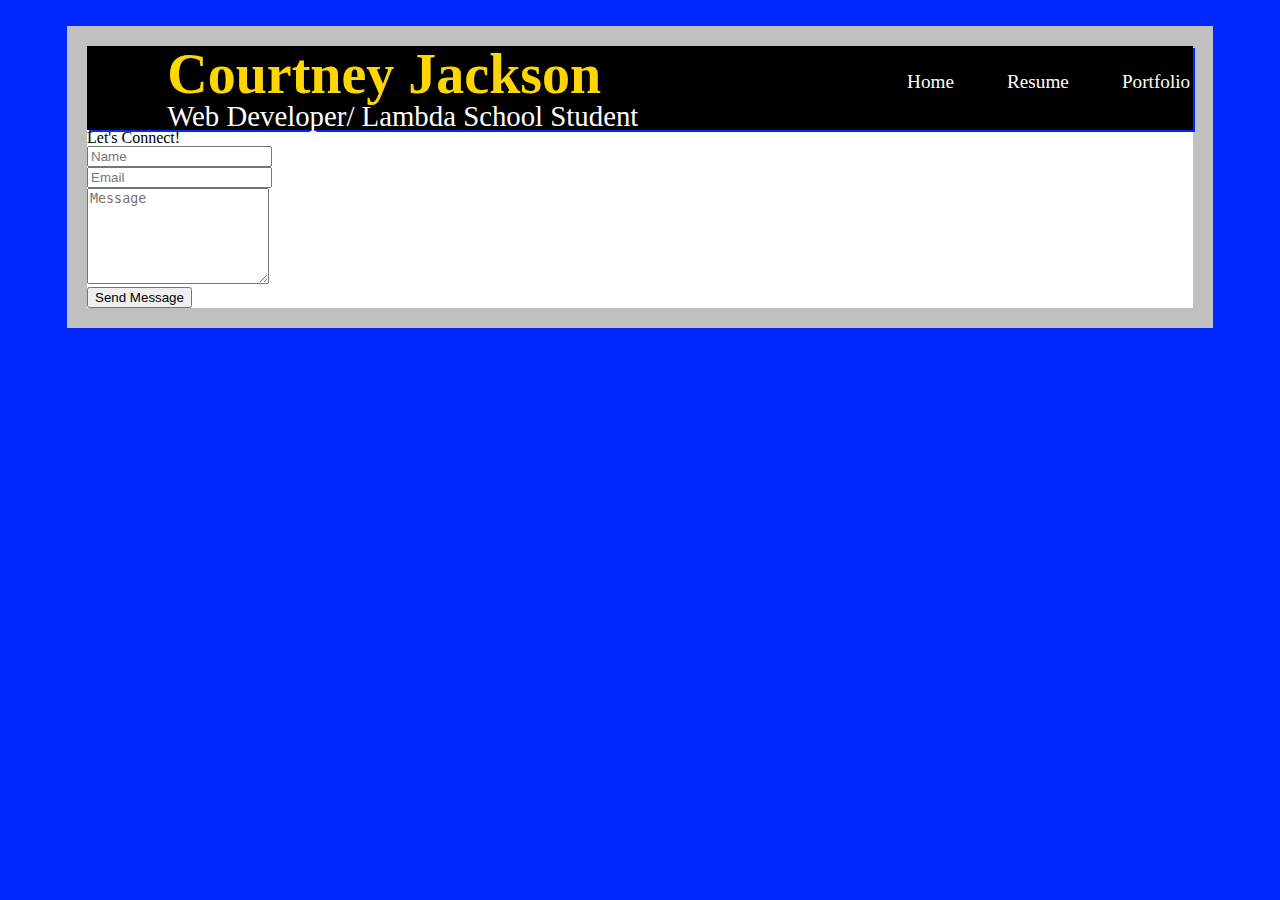
<file: contact.html>
<!DOCTYPE html>
<html lang ="en">
    <head>
        <title>Courtney Jackson - Contact</title>
        <meta charset="utf-8" />
        <meta name="viewport" content="width=device-width, initial-scale=1, user-scalable=no" />
        <link href="css/index.css" rel="stylesheet">
        <noscript><link rel="stylesheet" href="assets/css/noscript.css" /></noscript>
    </head>
    <body>
        <div class = "container home">

            <header class="top">
                <div class="top-stuff">
                    <div class = "me">
                        <h1>Courtney Jackson</h1>
                        <p>Web Developer/ Lambda School Student</p>
                    </div>
                    <nav id="links">
                        <a class="fun" href = "index.html">Home</a>
                        <a class="fun" href = "resume.html">Resume</a>
                        <a class="fun" href = "portfolio.html">Portfolio</a>
                    </nav>
                </div>
                
            </header>

            <section id="contact">
                <div class="content">
                    <header>
                        <h2>Let's Connect!</h2>                          
                    </header>
                    <div class="box">
                        <form method="post" action="#">
                            <div class="fields">
                                <div class="field half"><input type="text" name="name" placeholder="Name" /></div>
                                <div class="field half"><input type="email" name="email" placeholder="Email" /></div>
                                <div class="field"><textarea name="message" placeholder="Message" rows="6"></textarea></div>
                            </div>
                            <ul class="actions special">
                                <li><input type="submit" value="Send Message" /></li>
                            </ul>
                        </form>
                    </div>
                </div>
            </section>
        </div>
        
    </body>
</html>
</file>
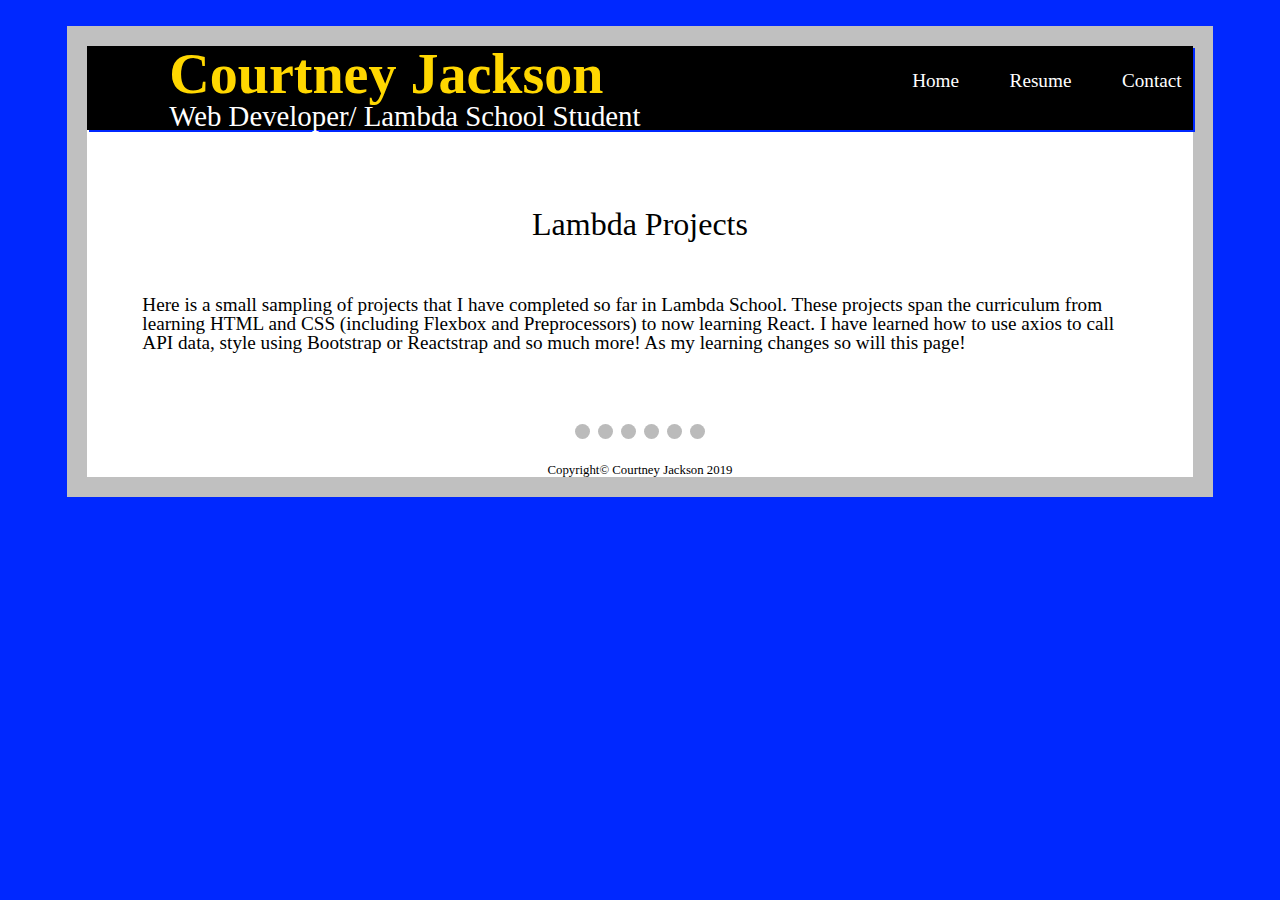
<file: portfolio.html>
<!DOCTYPE html>
<html lang="en">
    <head>
        <title>Courtney Jackson - Portfolio</title>
        <meta charset="utf-8" />
        <meta name="viewport" content="width=device-width, initial-scale=1, user-scalable=no" />
        <link href="css/index.css" rel="stylesheet">
        <script src="JS/slide.js"></script>
        <noscript><link rel="stylesheet" href="assets/css/noscript.css" /></noscript>
    </head>
    <body>
        <div class = "portfolio home">
            <header class="top">
                <div class="top-stuff">
                    <div class = "me">
                        <h1>Courtney Jackson</h1>
                        <p>Web Developer/ Lambda School Student</p>
                    </div>
                    <nav id="links">
                        <a class="fun" href = "index.html">Home</a>
                        <a class="fun" href = "resume.html">Resume</a>
                        <a class="fun" href = "#">Contact</a>
                    </nav>
                </div>            
            </header>

            <section class = "description">
                <h2>Lambda Projects</h2>
                <p>Here is a small sampling of projects that I have completed so far in Lambda School. These projects span the curriculum from learning HTML and CSS (including Flexbox and Preprocessors) to now learning React. I have learned how to use axios to call API data, style using Bootstrap or Reactstrap and so much more! As my learning changes so will this page!</p>
            </section>

            
            <div class="slideshow-container">
            
                <div class="mySlides fade">
                    <div class="title">Great Idea - CSS</div>
                    <img src="img/greatidea1.jpg" style="width:100%">
                    <div class="text">One of my first projects, I had to move elements around to match a design file. <a href= "https://github.com/CourtneyJa/User-Interface/commit/e56d4edfde43e83d045fe628180ef34f0adffdc4">Click here</a> to view the code</div>
                </div>
            
                <div class="mySlides fade">
                    <div class="title">Zim Resume - LESS</div>
                    <img src="img/zimresume.JPG" style="width:100%">
                    <div class="text">This project required creating our own resume and designing it using LESS.<a href= "https://courtneyja.github.io/Preprocessor-I/">Click here</a> to view the site.</div>
                </div>
            
                <div class="mySlides fade">
                    <div class="title">Fun Bus - DOM II</div>
                    <a href = "https://cj-funbus-dom2.netlify.com"><img src="img/dom2fun.JPG" style="width:100%"></a>
                    <div class="text">In this project, I learned how to manipulate elements using the DOM. Click the image to view the site. <a href= "https://github.com/CourtneyJa/DOM-II/pull/1">Click here</a> to view the code.</div>
                </div>

                <div class="mySlides fade">
                    <div class="title">Git Card - API</div>
                    <a href = "https://cj-github-usercard.netlify.com"><img src="img/githubuser.JPG" style="width:100%"></a>
                    <div class="text">For this project, an axios call was made for data from Github. Click the image to view the site. <a href= "https://github.com/CourtneyJa/github-usercard/pull/1">Click here</a> to view the code.</div>
                </div>
                <div class="mySlides fade">
                    <div class="title">Calculator - API React</div>
                    <a href = "https://cj-lambda-calc.netlify.com"><img src="img/calculator.JPG" style="width:100%"></a>
                    <div class="text">This was fun/frustrating! Working in React and style done in React with Bootstrap. Note: it is not functional. Click the image to view the site. <a href= "https://github.com/CourtneyJa/lambda-calculator1/pull/2">Click here</a> to view the code.</div>
                </div>
                <div class="mySlides fade">
                    <div class="title">NASA POD - API React</div>
                    <a href = "https://cj-nasa-pod.netlify.com"><img src="img/nasa.JPG" style="width:100%"></a>
                    <div class="text">This project was so fun AND bonus because I love space! Here, I did another axios call for data and built the app using React. Click the image to view the site. <a href= "https://github.com/CourtneyJa/nasa-photo-of-the-day/pull/1">Click here</a> to view the code.</div>
                </div> 
                
                
                <a class="prev" onclick="plusSlides(-1)">&#10094;</a>
                <a class="next" onclick="plusSlides(1)">&#10095;</a>
            </div>
            <br>
            
            
            <div style="text-align:center">
                <span class="dot" onclick="currentSlide(1)"></span>
                <span class="dot" onclick="currentSlide(2)"></span>
                <span class="dot" onclick="currentSlide(3)"></span>
                <span class="dot" onclick="currentSlide(4)"></span>
                <span class="dot" onclick="currentSlide(5)"></span>
                <span class="dot" onclick="currentSlide(6)"></span>
            </div>

            <footer id="footer">
                <p>Copyright© Courtney Jackson 2019</p>
            </footer> 

        </div>
          
    </body>
</html>
</file>
<file: css/index.css>
/* http://meyerweb.com/eric/tools/css/reset/ 
   v2.0 | 20110126
   License: none (public domain)
*/
html,
body,
div,
span,
applet,
object,
iframe,
h1,
h2,
h3,
h4,
h5,
h6,
p,
blockquote,
pre,
a,
abbr,
acronym,
address,
big,
cite,
code,
del,
dfn,
em,
img,
ins,
kbd,
q,
s,
samp,
small,
strike,
strong,
sub,
sup,
tt,
var,
b,
u,
i,
center,
dl,
dt,
dd,
ol,
ul,
li,
fieldset,
form,
label,
legend,
table,
caption,
tbody,
tfoot,
thead,
tr,
th,
td,
article,
aside,
canvas,
details,
embed,
figure,
figcaption,
footer,
header,
hgroup,
menu,
nav,
output,
ruby,
section,
summary,
time,
mark,
audio,
video {
  margin: 0;
  padding: 0;
  border: 0;
  font-size: 100%;
  font: inherit;
  vertical-align: baseline;
}
/* HTML5 display-role reset for older browsers */
article,
aside,
details,
figcaption,
figure,
footer,
header,
hgroup,
menu,
nav,
section {
  display: block;
}
body {
  line-height: 1;
}
ol,
ul {
  list-style: none;
}
blockquote,
q {
  quotes: none;
}
blockquote:before,
blockquote:after,
q:before,
q:after {
  content: '';
  content: none;
}
table {
  border-collapse: collapse;
  border-spacing: 0;
}
html {
  background-color: #0028ff;
}
body {
  display: flex;
  justify-content: space-around;
  padding: 2%;
}
.home {
  background-color: #FFFFFF;
  width: 90%;
  border: 20px solid #C0C0C0;
}
.home .top {
  width: 100%;
}
.home .top .top-stuff {
  width: 100%;
  display: flex;
  flex-wrap: wrap;
  justify-content: space-around;
  background-color: #000000;
  box-shadow: 2px 2px #0028ff;
}
.home .top .top-stuff .me {
  width: 50%;
}
.home .top .top-stuff .me h1 {
  font-size: 3.5rem;
  font-weight: bolder;
  width: 100%;
  color: #ffd700;
}
.home .top .top-stuff .me p {
  font-size: 1.8rem;
  width: 100%;
  color: #FFFFFF;
}
.home .top .top-stuff #links {
  display: flex;
  flex-direction: row;
  justify-content: space-around;
  margin-right: 5%;
}
.home .top .top-stuff #links .fun {
  margin: 15%;
  text-decoration: none;
  font-size: 1.2rem;
  color: #FFFFFF;
}
.home .sidebar {
  width: 30%;
}
.home .sidebar img {
  width: 162px;
  margin-top: 0.5%;
}
.home .sidebar .content-btns .link-btn {
  width: 160px;
  height: 70px;
  display: flex;
  align-items: center;
  justify-content: center;
  border: 1px solid #a19f9f;
  text-decoration: none;
  font-size: 1.5rem;
  color: #000000;
}
.home .sidebar .content-btns .link-btn:hover {
  background-color: #ffd700;
  box-shadow: 2px 2px #0028ff;
}
.home .intro {
  width: 60%;
  display: flex;
  flex-direction: column;
  justify-content: space-around;
  position: absolute;
  top: 40%;
  left: 25%;
}
.home .intro h2 {
  display: flex;
  align-items: center;
  justify-content: center;
  font-size: 2.2rem;
  padding-bottom: 8%;
}
.home .intro p {
  text-align: center;
  font-size: 1.2rem;
  line-height: 125%;
}
.home #footer p {
  padding-top: 2%;
  display: flex;
  justify-content: center;
  font-size: 0.8rem;
}
.home .content-header {
  display: flex;
  align-items: center;
  justify-content: center;
  flex-direction: column;
}
.home .content-header .meet {
  font-size: 2.2rem;
  padding: 3%;
}
.home .content-header p {
  font-size: 1.3rem;
  padding-bottom: 6%;
}
.home .skills {
  width: 45%;
  border: 2px solid #ffd700;
  padding: 1%;
  padding-bottom: 2%;
  margin: 2%;
}
.home .skills h4 {
  font-size: 1.5rem;
  padding-bottom: 4%;
}
.home .skills li:before {
  content: '\0027a2';
  padding: 1%;
}
.home .skills-learned {
  width: 35%;
  border: 2px solid #ffd700;
  padding: 1%;
  padding-bottom: 1.5%;
  margin: 2%;
  display: flex;
  justify-content: space-around;
  flex-direction: column;
  position: absolute;
  top: 51%;
  left: 52%;
}
.home .skills-learned h4 {
  font-size: 1.5rem;
  padding-bottom: 4%;
}
.home .skills-learned li:before {
  content: '\0027a2';
  padding: 2%;
}
.home .slaving {
  padding-left: 2%;
  padding-bottom: 1.4%;
}
.home .slaving h2 {
  padding-left: 18%;
  font-size: 1.5rem;
  padding-top: 2%;
  padding-bottom: 1.2%;
}
.home .slaving h4 {
  font-size: 1.2rem;
}
.home .slaving h5 {
  font-size: 1.1rem;
  line-height: 1.5rem;
}
.home .slaving h6 {
  font-size: 1.1rem;
  line-height: 1.5rem;
  padding-bottom: 1%;
}
.home .slaving ul {
  display: flex;
  flex-direction: row;
}
.home .slaving ul .lists {
  width: 50%;
}
.home .slaving ul .lists li:before {
  content: '\0027a2';
  padding: 2%;
}
.home .description h2 {
  font-size: 2rem;
  padding-top: 7%;
  display: flex;
  align-items: center;
  justify-content: center;
}
.home .description p {
  padding: 5%;
  font-size: 1.2rem;
}



/* Slideshow container */
.slideshow-container {
  max-width: 900px;
  position: relative;
  margin: auto;
}

/* Hide the images by default */
.mySlides {
  display: none;
}

img{
  width: 75%;
  height: 55%;
}

/* Next & previous buttons */
.prev, .next {
  cursor: pointer;
  position: absolute;
  top: 50%;
  width: auto;
  margin-top: -22px;
  padding: 16px;
  color: white;
  font-weight: bold;
  font-size: 18px;
  transition: 0.6s ease;
  border-radius: 0 3px 3px 0;
  user-select: none;
}

/* Position the "next button" to the right */
.next {
  right: 0;
  border-radius: 3px 0 0 3px;
}

/* On hover, add a black background color with a little bit see-through */
.prev:hover, .next:hover {
  background-color: rgba(0,0,0,0.8);
}

/* Caption text */
.text {
  color: #f2f2f2;
  font-size: 15px;
  padding: 8px 12px;
  position: absolute;
  bottom: 8px;
  width: 100%;
  text-align: center;
}

/* Number text (1/3 etc) */
.numbertext {
  color: #f2f2f2;
  font-size: 12px;
  padding: 8px 12px;
  position: absolute;
  top: 0;
}

/* The dots/bullets/indicators */
.dot {
  cursor: pointer;
  height: 15px;
  width: 15px;
  margin: 0 2px;
  background-color: #bbb;
  border-radius: 50%;
  display: inline-block;
  transition: background-color 0.6s ease;
}

.active, .dot:hover {
  background-color: #717171;
}

/* Fading animation */
.fade {
  -webkit-animation-name: fade;
  -webkit-animation-duration: 1.5s;
  animation-name: fade;
  animation-duration: 1.5s;
}

@-webkit-keyframes fade {
  from {opacity: .4}
  to {opacity: 1}
}

@keyframes fade {
  from {opacity: .4}
  to {opacity: 1}
}
</file>
